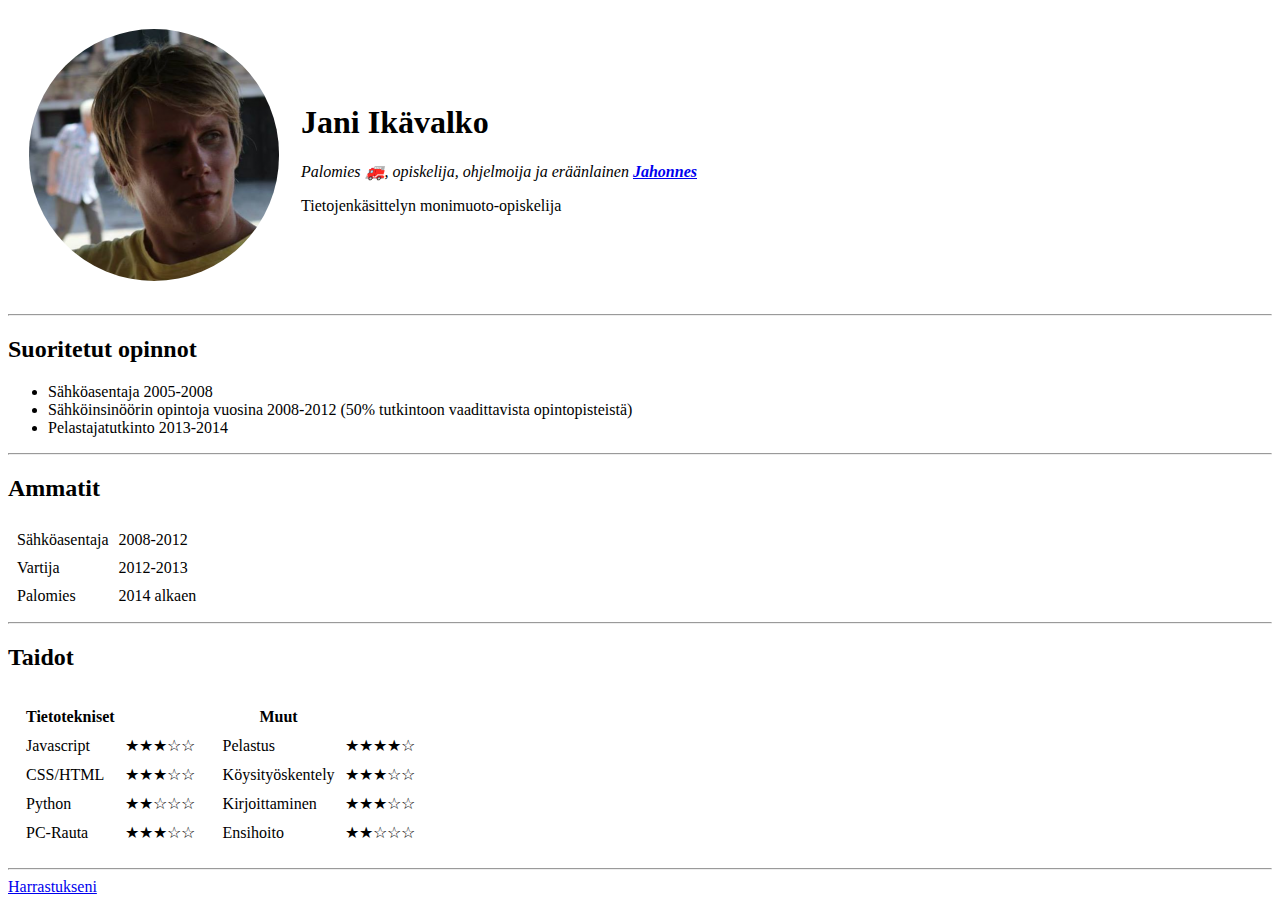
<file: index.html>
<!DOCTYPE html>
<html>

<head>
  <link rel="stylesheet" href="tyyli.css">
  <meta charset="utf-8">
  <title>Janin henkilökohtainen sivu</title>
</head>

<body>
  <header>
    <table id="päätable">
      <tr>
        <td><img id="profiilikuva" src="profiilikuva.png" alt="Kuvaa ei löydy"></td>
        <td>
          <h1>Jani Ikävalko</h1>
          <p><em>Palomies 🚒, opiskelija, ohjelmoija ja eräänlainen <a href="https://www.jahonnes.com"><strong>Jahonnes</strong></a></em></p>
          <p>Tietojenkäsittelyn monimuoto-opiskelija</p>
        </td>
      </tr>
    </table>
  </header>
  <hr>
  <h2>Suoritetut opinnot</h2>
  <ul>
    <li>Sähköasentaja 2005-2008</li>
    <li>Sähköinsinöörin opintoja vuosina 2008-2012 (50% tutkintoon vaadittavista opintopisteistä)</li>
    <li>Pelastajatutkinto 2013-2014 </li>
  </ul>
  <hr>
  <h2>Ammatit</h2>
  <table>
    <tr>
      <td>Sähköasentaja</td>
      <td>2008-2012</td>
    </tr>
    <tr>
      <td>Vartija</td>
      <td>2012-2013</td>
    </tr>
    <tr>
      <td>Palomies</td>
      <td>2014 alkaen</td>
    </tr>
  </table>
  <hr>
  <h2>Taidot</h2>
  <table>
    <td><table>
      <th><strong>Tietotekniset</strong></th>
      <tr>
        <td>Javascript</td>
        <td>★★★☆☆</td>
      </tr>
      <tr>
        <td>CSS/HTML</td>
        <td>★★★☆☆</td>
      </tr>
      <tr>
        <td>Python</td>
        <td>★★☆☆☆</td>
      </tr>
      <tr>
        <td>PC-Rauta</td>
        <td>★★★☆☆</td>
      </tr>
    </table></td>
    <td><table>
      <th><strong>Muut</strong></th>
      <tr>
        <td>Pelastus</td>
        <td>★★★★☆</td>
      </tr>
      <tr>
        <td>Köysityöskentely</td>
        <td>★★★☆☆</td>
      </tr>
      <tr>
        <td>Kirjoittaminen</td>
        <td>★★★☆☆</td>
      </tr>
      <tr>
        <td>Ensihoito</td>
        <td>★★☆☆☆</td>
      </tr>
    </table></td>
  </table>
  <hr>
  <a href="harrastukset.html">Harrastukseni</a>
</body>

</html>
</file>
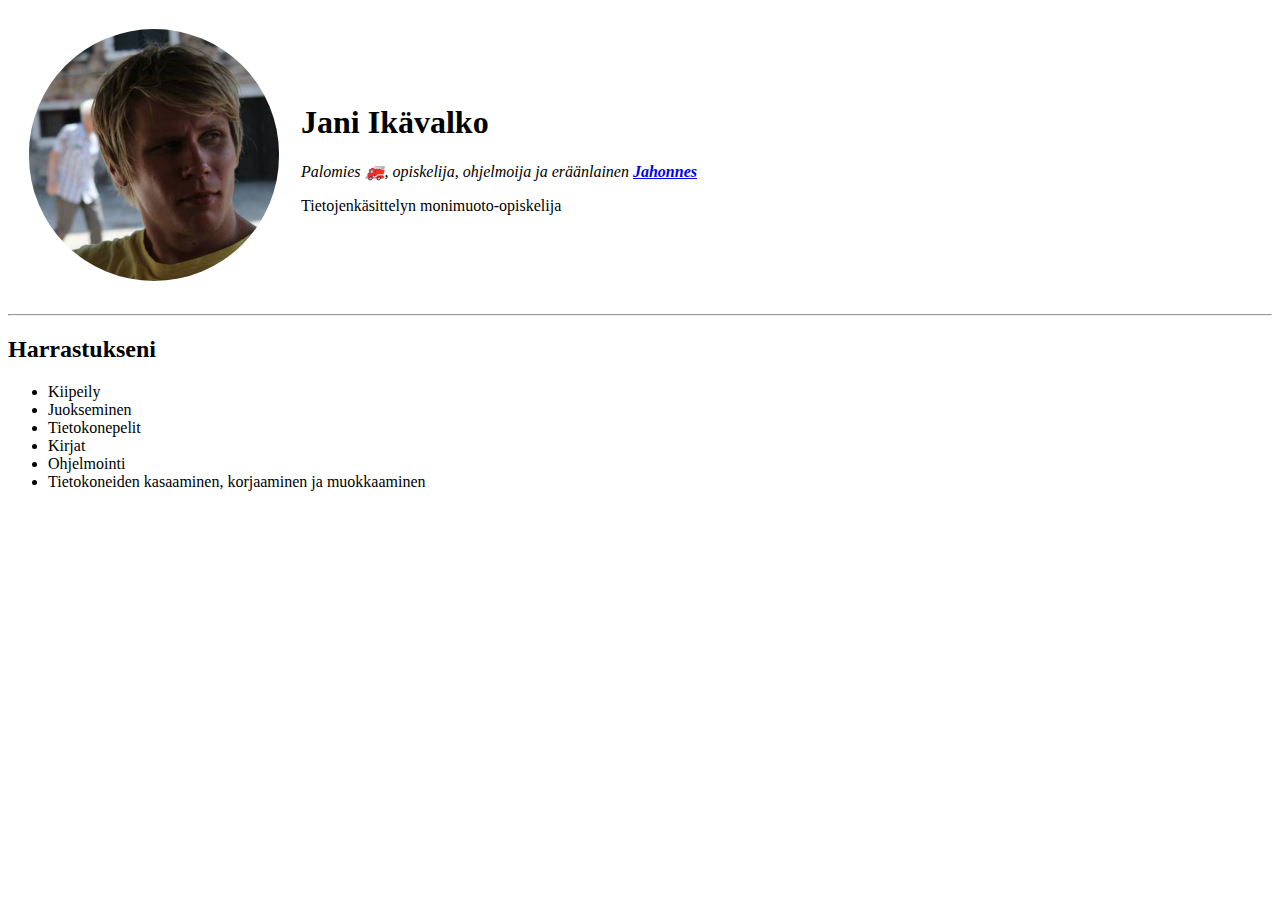
<file: harrastukset.html>
<!DOCTYPE html>
<html>

<head>
  <meta charset="utf-8">
  <title>Harrastukset - Janin sivu</title>
  <link rel="stylesheet" href="tyyli.css">
</head>

<body>
  <header>
    <table id="päätable">
      <tr>
        <td><img id="profiilikuva" src="profiilikuva.png" alt="Kuvaa ei löydy"></td>
        <td>
          <h1>Jani Ikävalko</h1>
          <p><em>Palomies 🚒, opiskelija, ohjelmoija ja eräänlainen <a href="https://www.jahonnes.com"><strong>Jahonnes</strong></a></em></p>
          <p>Tietojenkäsittelyn monimuoto-opiskelija</p>
        </td>
      </tr>
    </table>
  </header>
  <hr>
  <h2>Harrastukseni</h2>
  <ul>
    <li>Kiipeily</li>
    <li>Juokseminen</li>
    <li>Tietokonepelit</li>
    <li>Kirjat</li>
    <li>Ohjelmointi</li>
    <li>Tietokoneiden kasaaminen, korjaaminen ja muokkaaminen</li>
  </ul>
</body>

</html>
</file>
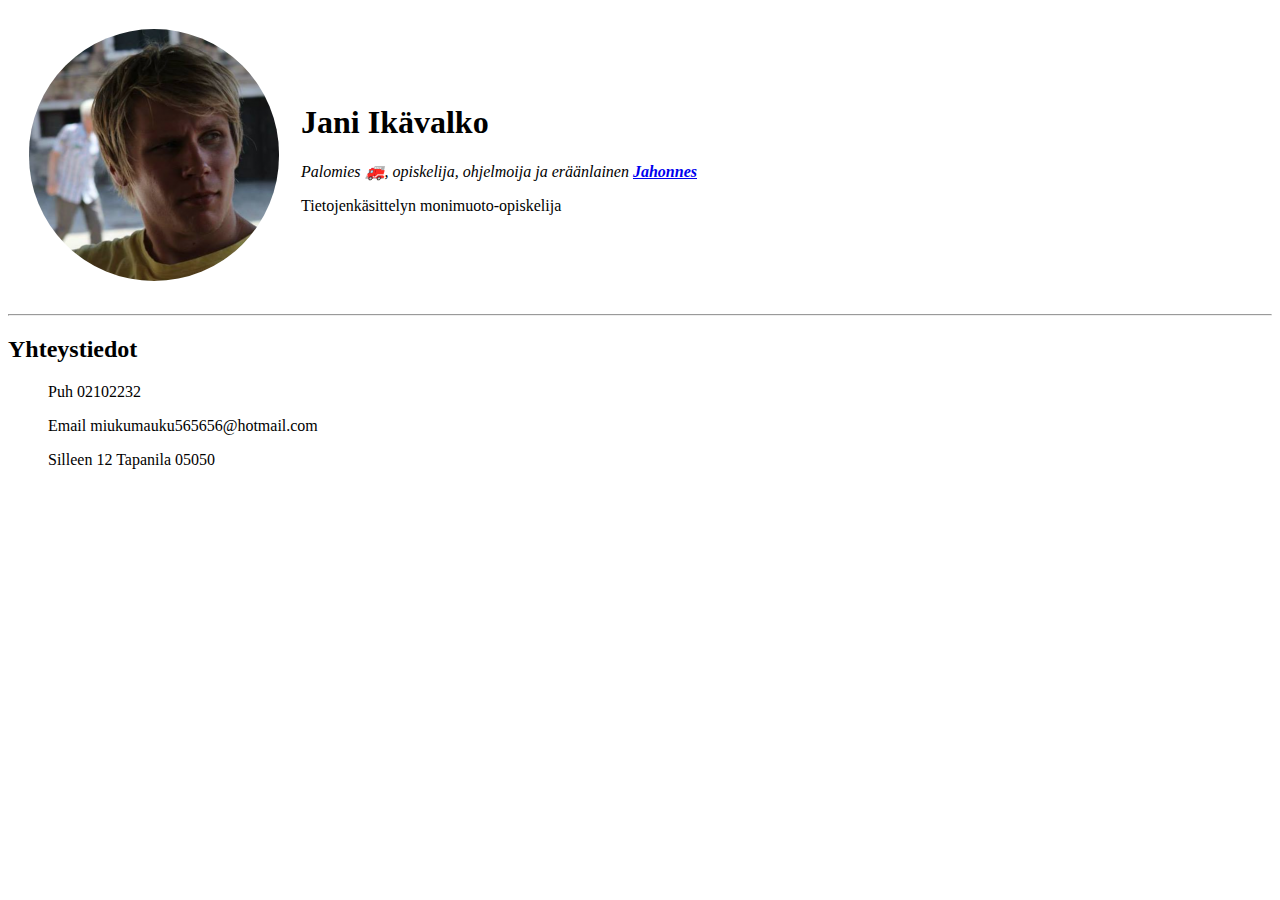
<file: yhteystiedot.html>
<!DOCTYPE html>
<html>
  <head>
    <meta charset="utf-8">
    <title>Yhteystiedot -  Janin sivu</title>
    <link rel="stylesheet" href="tyyli.css">
  </head>
  <body>
    <header>
      <table id="päätable">
        <tr>
          <td><img id="profiilikuva" src="profiilikuva.png" alt="Kuvaa ei löydy"></td>
          <td>
            <h1>Jani Ikävalko</h1>
            <p><em>Palomies 🚒, opiskelija, ohjelmoija ja eräänlainen <a href="https://www.jahonnes.com"><strong>Jahonnes</strong></a></em></p>
            <p>Tietojenkäsittelyn monimuoto-opiskelija</p>
          </td>
        </tr>
      </table>
    </header>
    <hr>
    <h2>Yhteystiedot</h2>
    <ul>
      <p>Puh 02102232</p>
      <p>Email miukumauku565656@hotmail.com</p>
      <p>Silleen 12 Tapanila 05050</p>
    </ul>
  </body>
</html>
</file>
<file: tyyli.css>
#profiilikuva{
  border-radius: 200px;
}
table{
  border-spacing: 8px;
}
#päätable{
  border-spacing: 20px;
}
</file>
